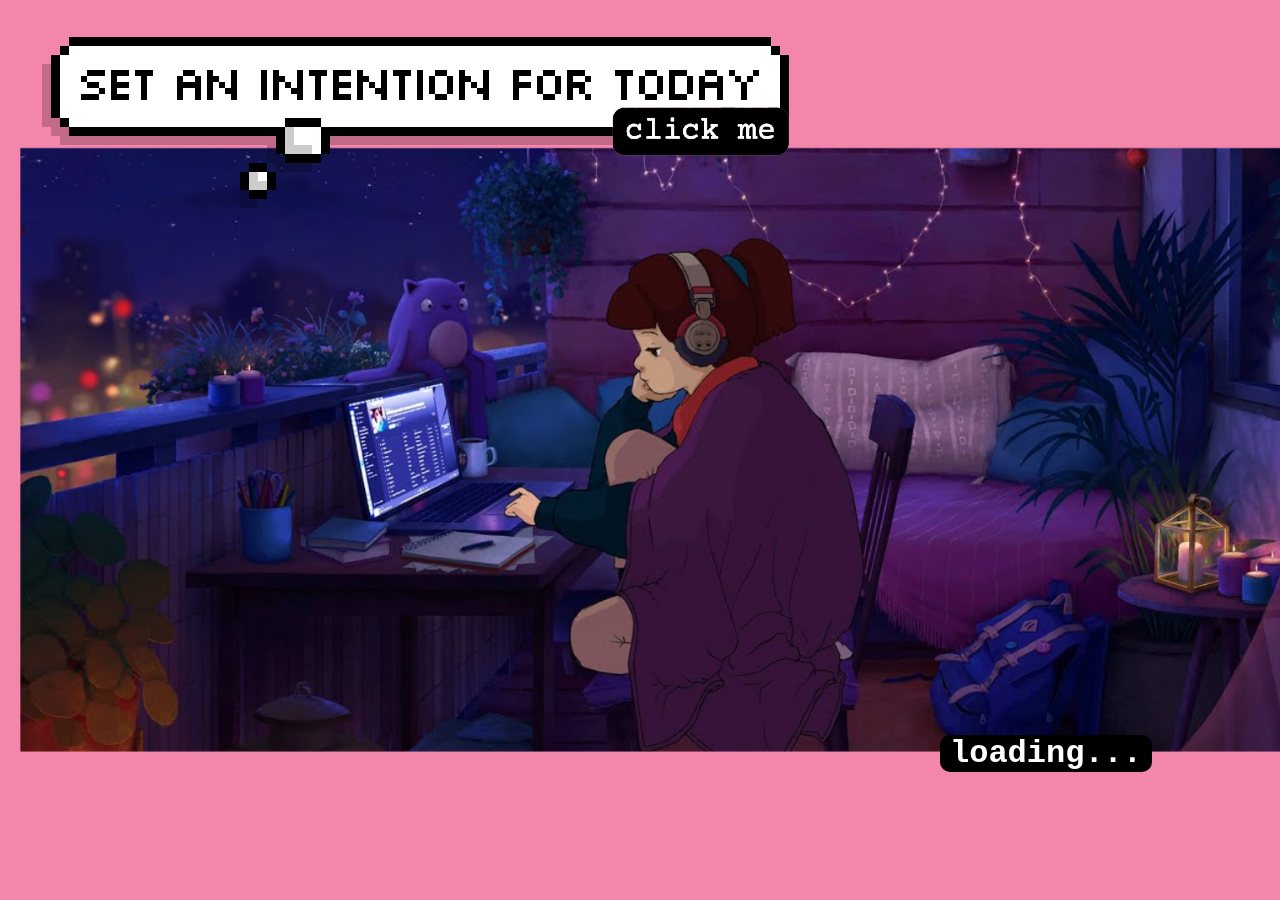
<file: index.html>
<!DOCTYPE html>
<html lang="en">
<head>
    <meta charset="UTF-8">
    <meta http-equiv="X-UA-Compatible" content="IE=edge">
    <meta name="viewport" content="width=device-width, initial-scale=1.0">
    <title>Midnight Mindfulness</title>
    <link rel="stylesheet" href="./index.css">
</head>
<body>
    <button onClick="fetchIntention()"> <img src="button.png"/> </button>
    <p id="intention"> loading... </p>
    <script src="index.js"></script>
</body>
</html>
</file>
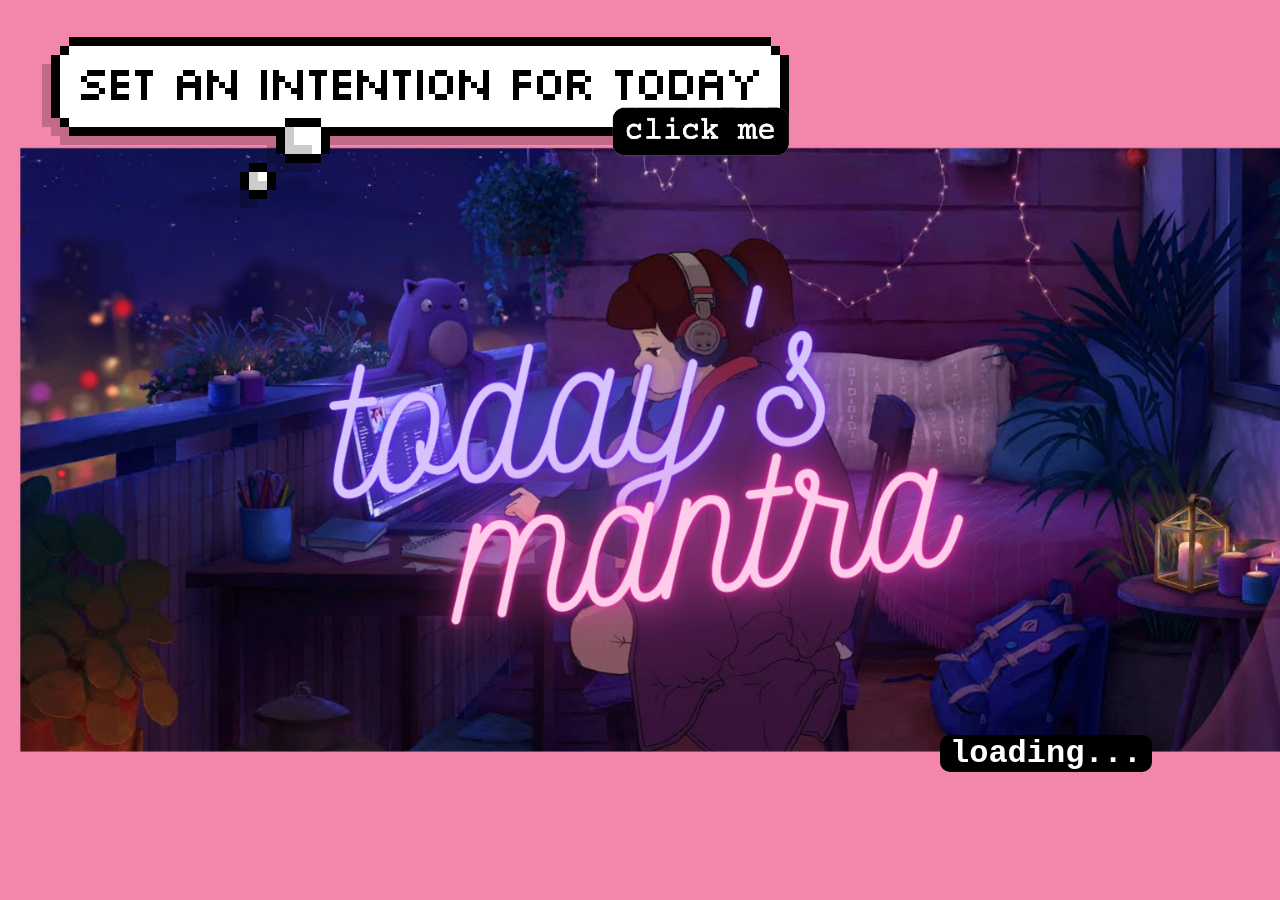
<file: js-week1/index.html>
<!DOCTYPE html>
<html lang="en">
<head>
    <meta charset="UTF-8">
    <meta http-equiv="X-UA-Compatible" content="IE=edge">
    <meta name="viewport" content="width=device-width, initial-scale=1.0">
    <title>Today's Mantra</title>
    <link rel="stylesheet" href="./index.css">
</head>
<body>
    <button onClick="fetchIntention()"> <img src="bubble.png"/> </button>
    <p id="intention"> loading... </p>
    <script src="index.js"></script>
</body>
</html>
</file>
<file: index.css>
body{
    background-image: url("background.png");
    background-repeat: no-repeat;
    background-position: center;
    background-attachment: fixed;
    background-size: cover;
}

button{
    background: transparent;
    border: none;
    position: fixed;
    
    top: 0;
    left: 0;
    margin-left: 2em;
    margin-top: 2em;
}

p{
    background-color: black;
    border-radius: 10px;
    padding-left: 10px;
    padding-right: 10px;
    position: fixed;

    bottom: 0;
    right: 0;
    margin-right: 4em;
    margin-bottom: 4em;

    color: white;
    font-family:'Courier New', Courier, monospace;
    font-weight: bold;
    font-size: 200%
}
</file>
<file: js-week1/index.css>
body{
    background-image: url("intentions.png");
    background-repeat: no-repeat;
    background-position: center;
    background-attachment: fixed;
    background-size: cover;
}
button{
    background: transparent;
    border: none;
    position: fixed;
    
    top: 0;
    left: 0;
    margin-left: 2em;
    margin-top: 2em;
}

p{
    background-color: black;
    border-radius: 10px;
    padding-left: 10px;
    padding-right: 10px;
    position: fixed;

    bottom: 0;
    right: 0;
    margin-right: 4em;
    margin-bottom: 4em;

    color: white;
    font-family:'Courier New', Courier, monospace;
    font-weight: bold;
    font-size: 200%
}
</file>
